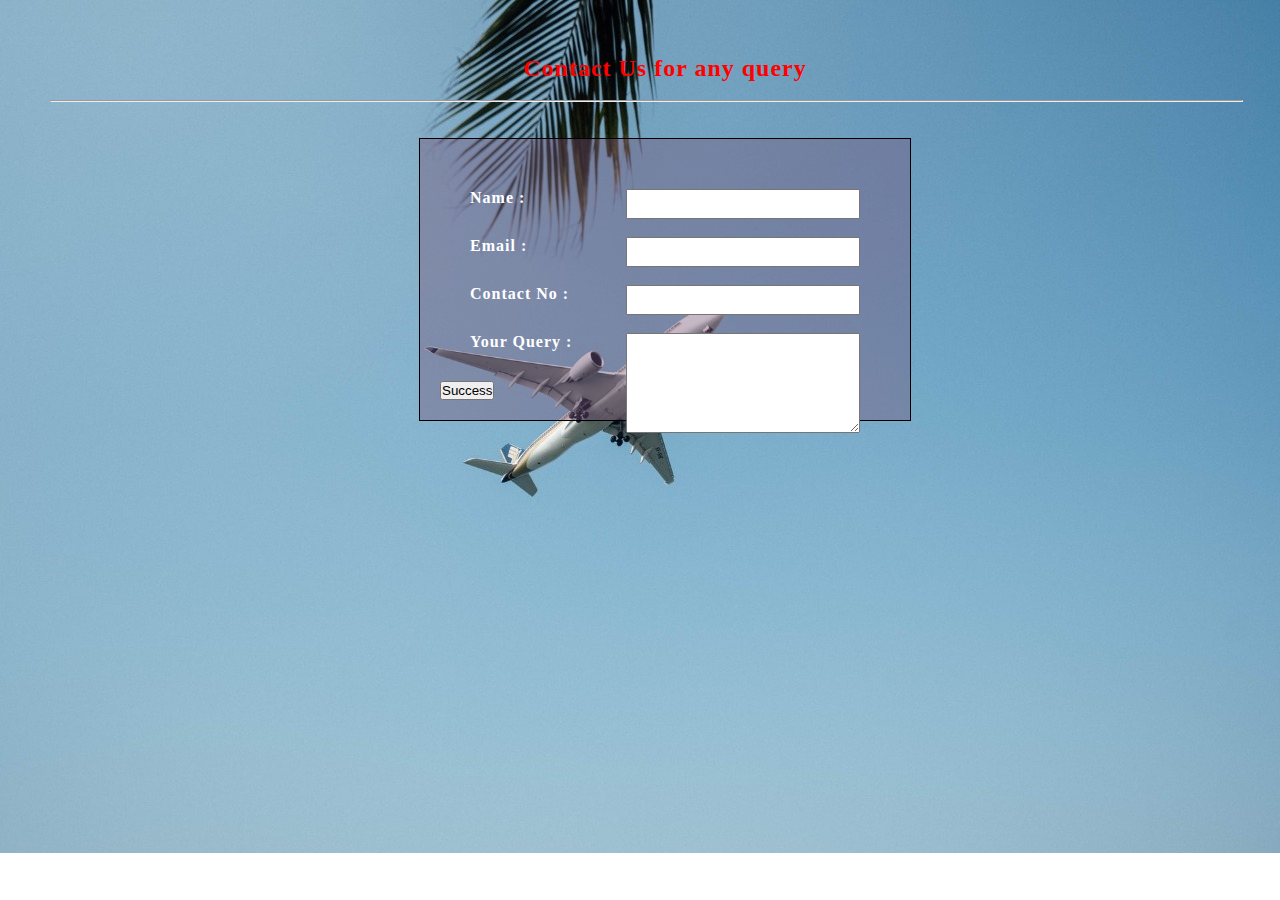
<file: Contact Details.html>
<!DOCTYPE html>
<html lang="en">

<head>
    <meta charset="UTF-8">
    <meta http-equiv="X-UA-Compatible" content="IE=edge">
    <meta name="viewport" content="width=device-width, initial-scale=1.0">
    <link rel="preconnect" href="https://fonts.googleapis.com">
    <link rel="stylesheet" href="style.css">
    <link rel="stylesheet" href="https://cdn.jsdelivr.net/npm/bootstrap@5.1.3/dist/css/bootstrap.min.css" integrity="sha384-1BmE4kWBq78iYhFldvKuhfTAU6auU8tT94WrHftjDbrCEXSU1oBoqyl2QvZ6jIW3" crossorigin="anonymous">

    <title>GIC Project</title>
</head>

<body>
    

    <div id="main-body" >
        <h2 align='center'><strong>Contact Us for any query</strong></h2><br><hr style="width: 97%;">
        <form class="form">

            <div class="form-group">
                <label>Name :</label>
                <input type="text" name="name"><br>
            </div>
            <div class="form-group">
                <label>Email :</label>
                <input type="email" name="email"><br>
            </div>
            <div class="form-group">
                <label>Contact No :</label>
                <input type="number" name="number"><br>
            </div>
            <div class="form-group">
                <label>Your Query :</label>
                <textarea name="query" id="" cols="30" rows="10"></textarea>
            </div>
            
            <button type="button" class="btn btn-success">Success</button>
            

    </div>



</body>

</html>
</file>
<file: style.css>
* {
  margin: 0px;
  padding: 0px;
  box-sizing: border-box;
}

nav {
  color: azure;
  padding: 10px;
  letter-spacing: 4px;
  padding-left: 100px;
}

body {
  background-image: url("/image2.jpeg");
  background-repeat: no-repeat;
  /* background: cover; */
  background-size: cover;
}

#main-body {
  padding-left: 50px;
  padding-top: 30px;
  /* color: tomato; */
  letter-spacing: 1px;
}

#main-body h2 {
  margin-top: 2%;
  color: red;
}

.form {
  margin-top: 3%;
  border: 1px solid black;
  background-color: #754d7362;
  position: relative;
  width: 40%;
  padding: 20px;
  margin-left: 30%;
  color: white;
}

.form-group {
  margin: 30px;
  font-size: 16px;
  font-weight: 600;
}

input {
  width: 60%;
  /* margin-top: 10px; */
  height: 30px;
  float: right;
}

textarea {
  width: 60%;
  float: right;
  height: 100px;
}

input[type="submit"],
[type="reset"] {
  background-color: rgb(5, 172, 5);
  color: #ffffff;
  border: none;
  height: 40px;
  font-size: 20px;
  margin-top: 35px;
  float: none;
  width: 100%;
}
</file>
